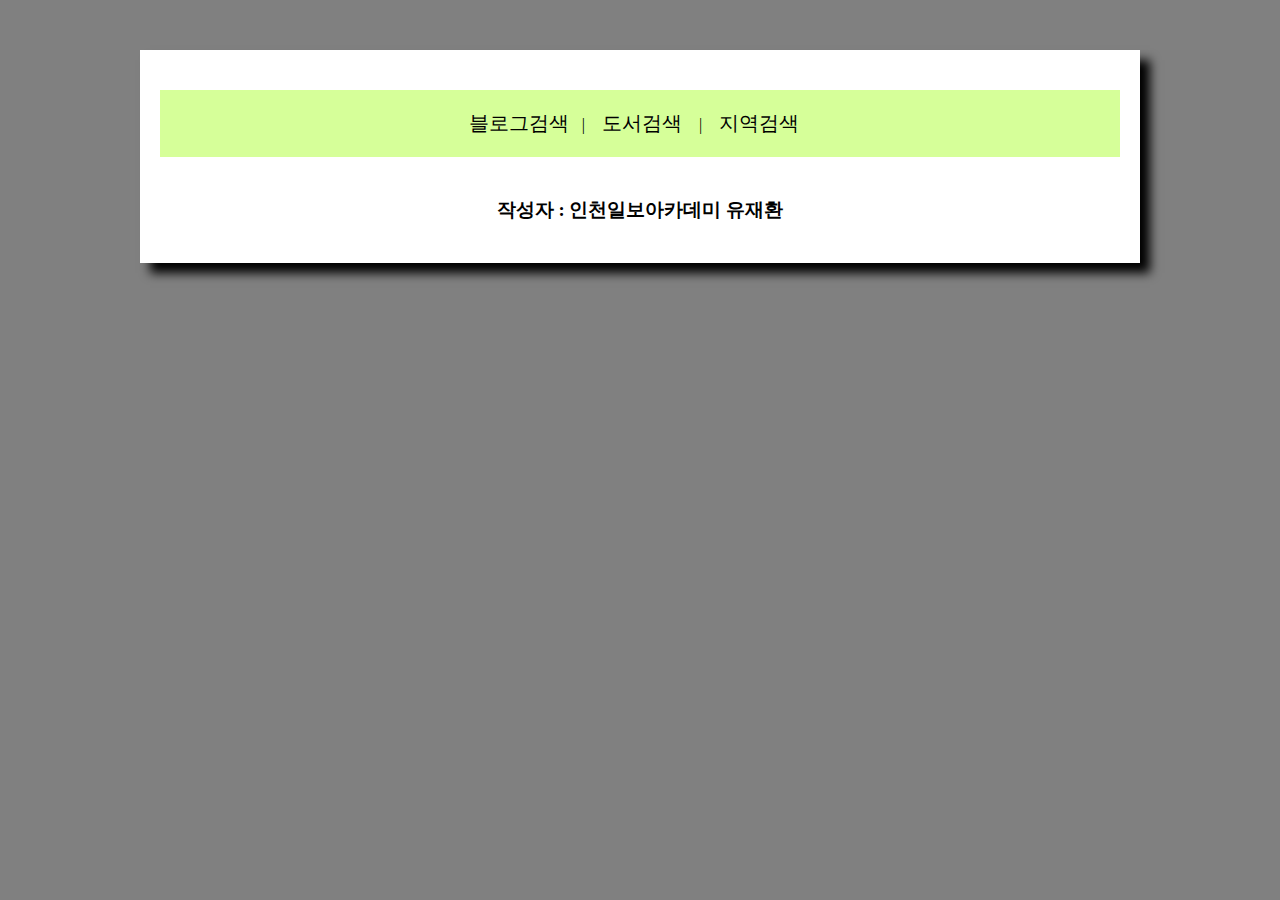
<file: index.html>
<html>
    <head>
        <title>카카오 API</title>
        <link rel="stylesheet" href="style.css"/>
    </head>
    <body>
        <div id="page">
            <div id="top">
                <a href="blog.html">블로그검색</a>&nbsp;&nbsp;|&nbsp;&nbsp;
                <a href="book.html">도서검색</a>&nbsp;&nbsp;&nbsp;|&nbsp;&nbsp;
                <a href="local.html">지역검색</a>&nbsp;&nbsp;&nbsp;
            </div>
            <div id="content"></div>
            <div id="bottom">
                <h3>작성자 : 인천일보아카데미 유재환</h3>
            </div>
        </div>
    </body>
</html>
</file>
<file: style.css>
*{
    margin:0; padding:0; font-family:'나눔고딕';
}
body{
    margin:0; padding:0; background:gray;
}
#page{
    width:960px;
    background:white; margin:50px auto; padding:20px;
    box-shadow: 10px 10px 10px black;
}
#top{
    text-align:center;
    width:920px;
    margin:20px 0px;
    padding:20px;
    background:rgb(214, 255, 153);
}
#bottom{
    text-align:center; padding:20px;
}
a{
    text-decoration:none; font-size:20px; color:black; padding:5px;
}
a:hover{
    background:black; color:rgb(214, 255, 153);
}
.subject{
    margin:20px;
    text-align:center;
}
#divSearch{
    overflow:hidden;
    box-shadow:0px 0px 2px rgb(180, 180, 180);
    width:700px; border:3px solid rgb(199, 255, 115); padding:5px;
    margin:20px auto;
}
#tbl{
    width:900px; border:0;
    box-shadow:3px 3px 7px gray;
    margin:0 auto; padding:0;
}
.title td{
    text-align:center;
    font-size:18pt;
    font-weight:bold;
    margin:0; padding:5px;
    background:rgb(214, 255, 153);
}
.row td{padding:5px;
    background:white;
}
.row td a{
    font-size:14pt;
}

#divPage{
    margin:20px auto;
    text-align:center;
}
#divPage button{
    padding:5px 10px;
    border:1px solid black;
    background:white;
    color:greenyellow;
    border-radius:3px;
}
#divPage button:hover{
    background:black;
    color:white;
}
#divPage button:disabled{
    display:none;
}

#searchLeft{
    float:left;
}
#txtQuery{
    width:350px; padding:5px;
}
#btnSearch{
    padding:5px;
}
#searchRight{
    float:right;
}
#selSize{
    padding:5px;
}
#pageNum{
    padding:5px;
}

#darken-background {
    position:absolute;
    top:0px;
    left:0px;
    right:0px;
    height:100%;
    display:none;
    background:rgba(0, 0, 0, 0.5);
    z-index:10000;
    overflow-y:scroll;
}
#lightbox {
    width:700px;
    margin:150px auto;
    padding:15px;
    border: 1px solid #333333;
    border-radius:5px;
    background:white;
    box-shadow:0px 5px 5px rgba(34, 25, 25, 0.4);
    text-align:center;
}
</file>
